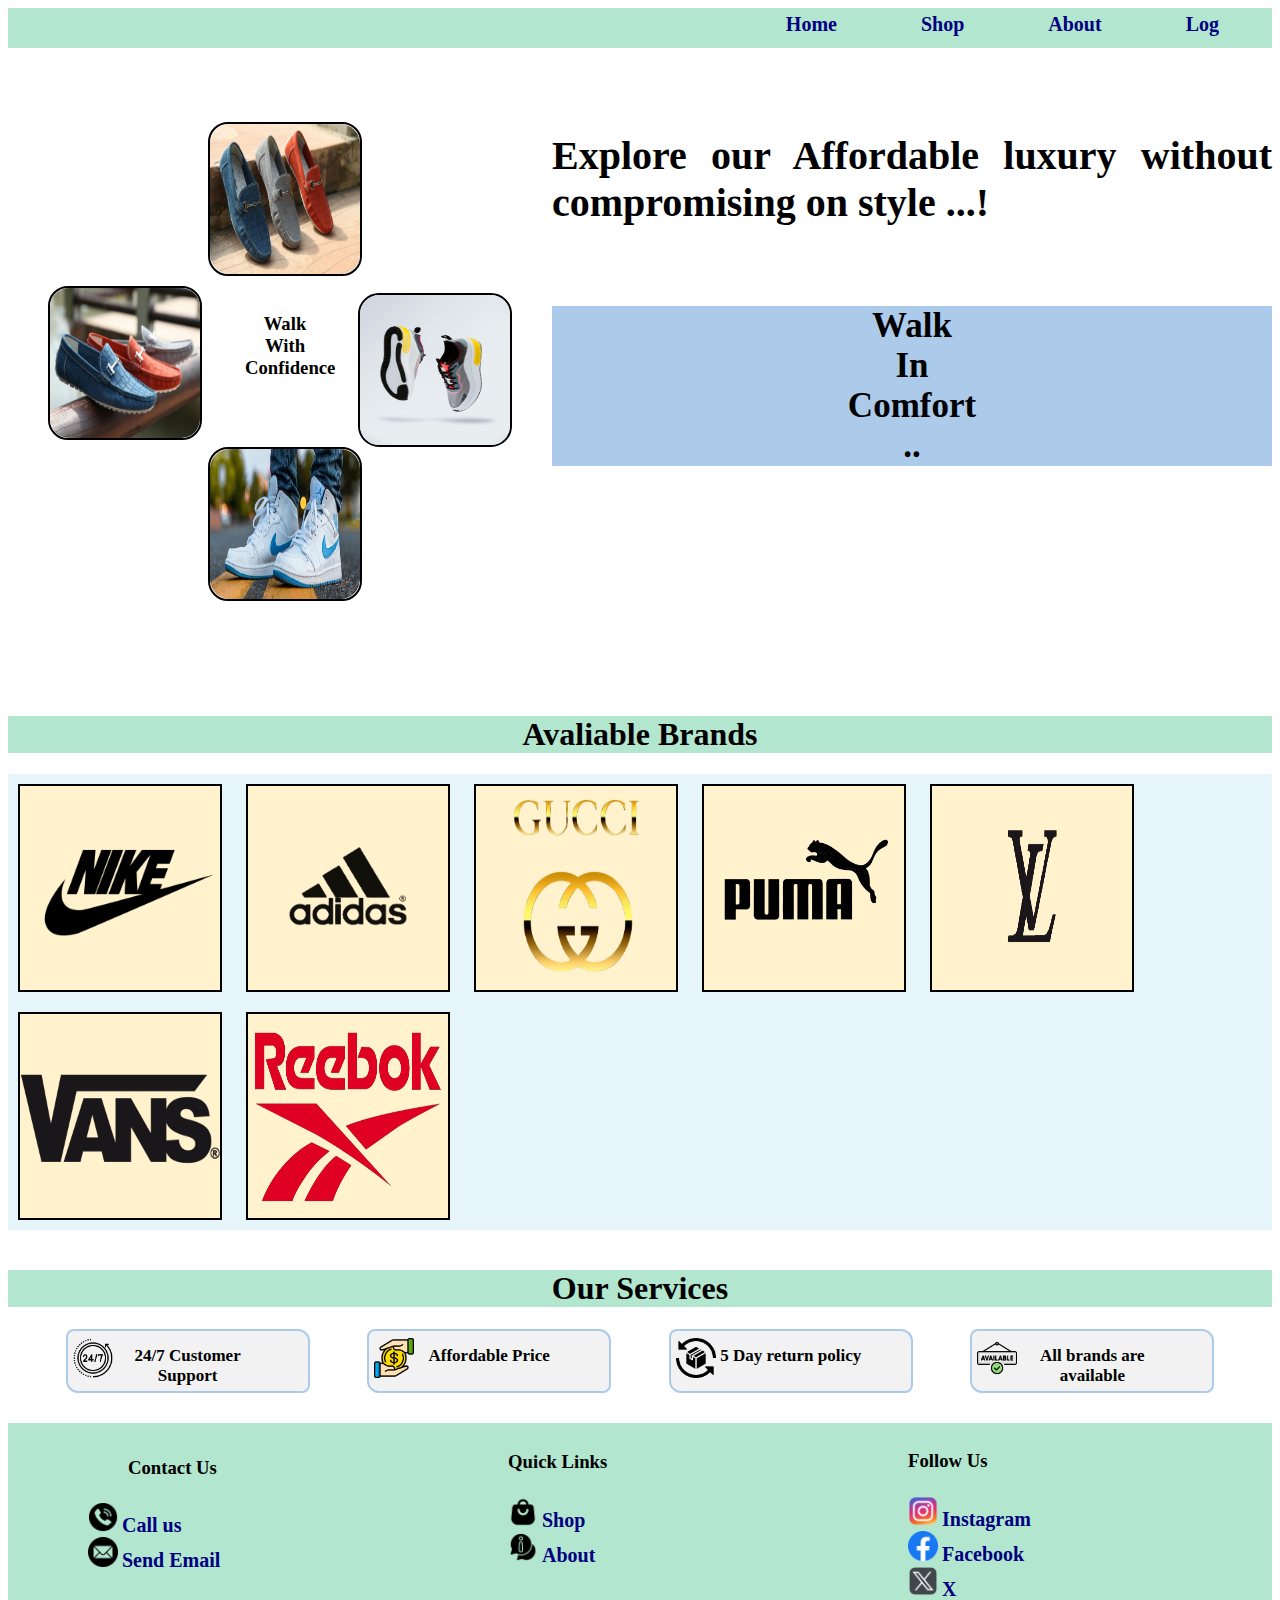
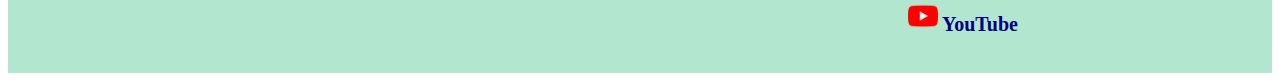
<file: index.html>
<!DOCTYPE html>
<html>

<head>
    <title>Assignment-22</title>
    <link rel="stylesheet" href="./css/index.css">
</head>

<body>
    <div class="whole">

        <nav class="text">
            <a href="#" class="no-underline">Home</a>
            &nbsp;&nbsp;&nbsp; &nbsp;&nbsp;&nbsp; &nbsp;&nbsp;&nbsp; &nbsp;&nbsp;&nbsp; &nbsp;&nbsp;&nbsp;

            <a href="./code/shop.html" class="no-underline">Shop</a>
            &nbsp;&nbsp;&nbsp; &nbsp;&nbsp;&nbsp; &nbsp;&nbsp;&nbsp; &nbsp;&nbsp;&nbsp; &nbsp;&nbsp;&nbsp;

            <a href="./code/about.html" class="no-underline">About</a>
            &nbsp;&nbsp;&nbsp; &nbsp;&nbsp;&nbsp; &nbsp;&nbsp;&nbsp; &nbsp;&nbsp;&nbsp; &nbsp;&nbsp;&nbsp;

            <a href="./code/log.html" class="no-underline">Log</a>
            &nbsp;&nbsp;&nbsp; &nbsp;&nbsp;&nbsp; &nbsp;&nbsp;&nbsp;
            
        </nav>
    </div>

    <div class="container">
        <div class="left-side">
            <div class="card1">
                <img src="./photo/shoes1.jpg" alt="shoes image" width="150px" height="150px" class="img1">
                <h3 class="text1">Walk With Confidence</h3>
            </div>
            <div class="card2">
                <img src="./photo/shoes2.jpg" alt="shoes image" width="150px" height="150px" class="img2">
            </div>
            <div class="card3">
                <img src="./photo/shoes4.jpg" alt="shoes image" width="150px" height="150px" class="img3">

            </div>

            <div class="card4">
                <img src="./photo/shoes6.jpg" alt="shoes image" width="150px" height="150px" class="img4">

            </div>
        </div>
        <div class="right-side">
            <h3 class="text2">Explore our Affordable
                luxury without compromising
                on style ...!</h3>
            <div class="text3">Walk<br>In<br>Comfort<br>..</div>

        </div>
    </div>

    <h1 class="heading1">Avaliable Brands</h1>

    <div class="logos">

        <div class="card-logo">
            <img src="./logo/nike.png" alt="nike logo" width="200px" height="200px" class="img1">
        </div>

        <div class="card-logo">
            <img src="./logo/adidas.png" alt="adidas logo" width="200px" height="200px" class="img1">
        </div>

        <div class="card-logo">
            <img src="./logo/gucci.png" alt="gucci logo" width="200px" height="200px">
        </div>

        <div class="card-logo">
            <img src="./logo/puma.png" alt="puma logo" width="200px" height="200px">
        </div>

        <div class="card-logo">
            <img src="./logo/louis.png" alt="reebok logo" width="200px" height="200px">
        </div>

        <div class="card-logo">
            <img src="./logo/vans.png" alt="vans logo" width="200px" height="200px">
        </div>

        <div class="card-logo">
            <img src="./logo/reebok.png" alt="louis logo" width="200px" height="200px">
        </div>
    </div>

    <h1 class="heading2">Our Services</h1>

    <div class="benefit-card">
        <div class="show-card1">
            <p class="para1">24/7 Customer<br> Support</p>
            <img src="./icon/hours.png" alt="support image" width="40px" height="40px" class="picture1">


        </div>

        <div class="show-card2">
            <p class="para1">Affordable Price</p>
            <img src="./icon/money.png" alt="support image" width="40px" height="40px" class="picture">


        </div>
        <div class="show-card3">
            <p class="para1"> 5 Day return policy</p>
            <img src="./icon/return.png" alt="support image" width="40px" height="40px" class="picture">


        </div>
        <div class="show-card4">
            <p class="para1"> All brands are<br> available</p>
            <img src="./icon/available.png" alt="support image" width="40px" height="40px" class="picture1">


        </div>
    </div>

    <div class="foot">
        <footer> 
           <div class="contact">
            <h3 class="contact1">Contact Us </h3>
           <img src="./icon/call.png" alt="call image" width=30px height="30px" class="footimg">
          <a href="tel:1234567890" class="no-underline">Call us</a>
            <br>
    
            <img src="./icon/email.png" alt="email image" width="30px" height="30px" class="footimg">
            <a href="mailto:someone@gmail.com" class="no-underline">Send Email</a>
        </div>

            <div class="Quick">
                <h3 class="quick"> Quick Links</h3>
                <img src="./icon/shop.png" alt="shop image" width="30px" height="30px">
                <a href="./code/shop.html" class="no-underline">Shop</a>
                <br>
                <img src="./icon/about.png" alt="shop image" width="30px" height="30px">
                <a href="./code/about.html" class="no-underline ">About</a>

            </div>

            <div class="Follow">
                <h3 class="follow"> Follow Us</h3>
                <img src="./icon/instagram.png" alt="instagram image" width="30px" height="30px">
                <a href="#" class="no-underline">Instagram</a>
                <br>
                <img src="./icon/facebook.png" alt="facrbook image" width="30px" height="30px">
                <a href="#" class="no-underline ">Facebook</a>
                <br>
                <img src="./icon/Twitter.png" alt="Twitter image" width="30px" height="30px">
                <a href="#" class="no-underline">X</a>
                <br>

                <img src="./icon/youtube.png" alt="youtube image" width="30px" height="30px">
                <a href="#" class="no-underline">YouTube</a>


            </div>
        </footer>
    </div>
</body>

</html>
</file>
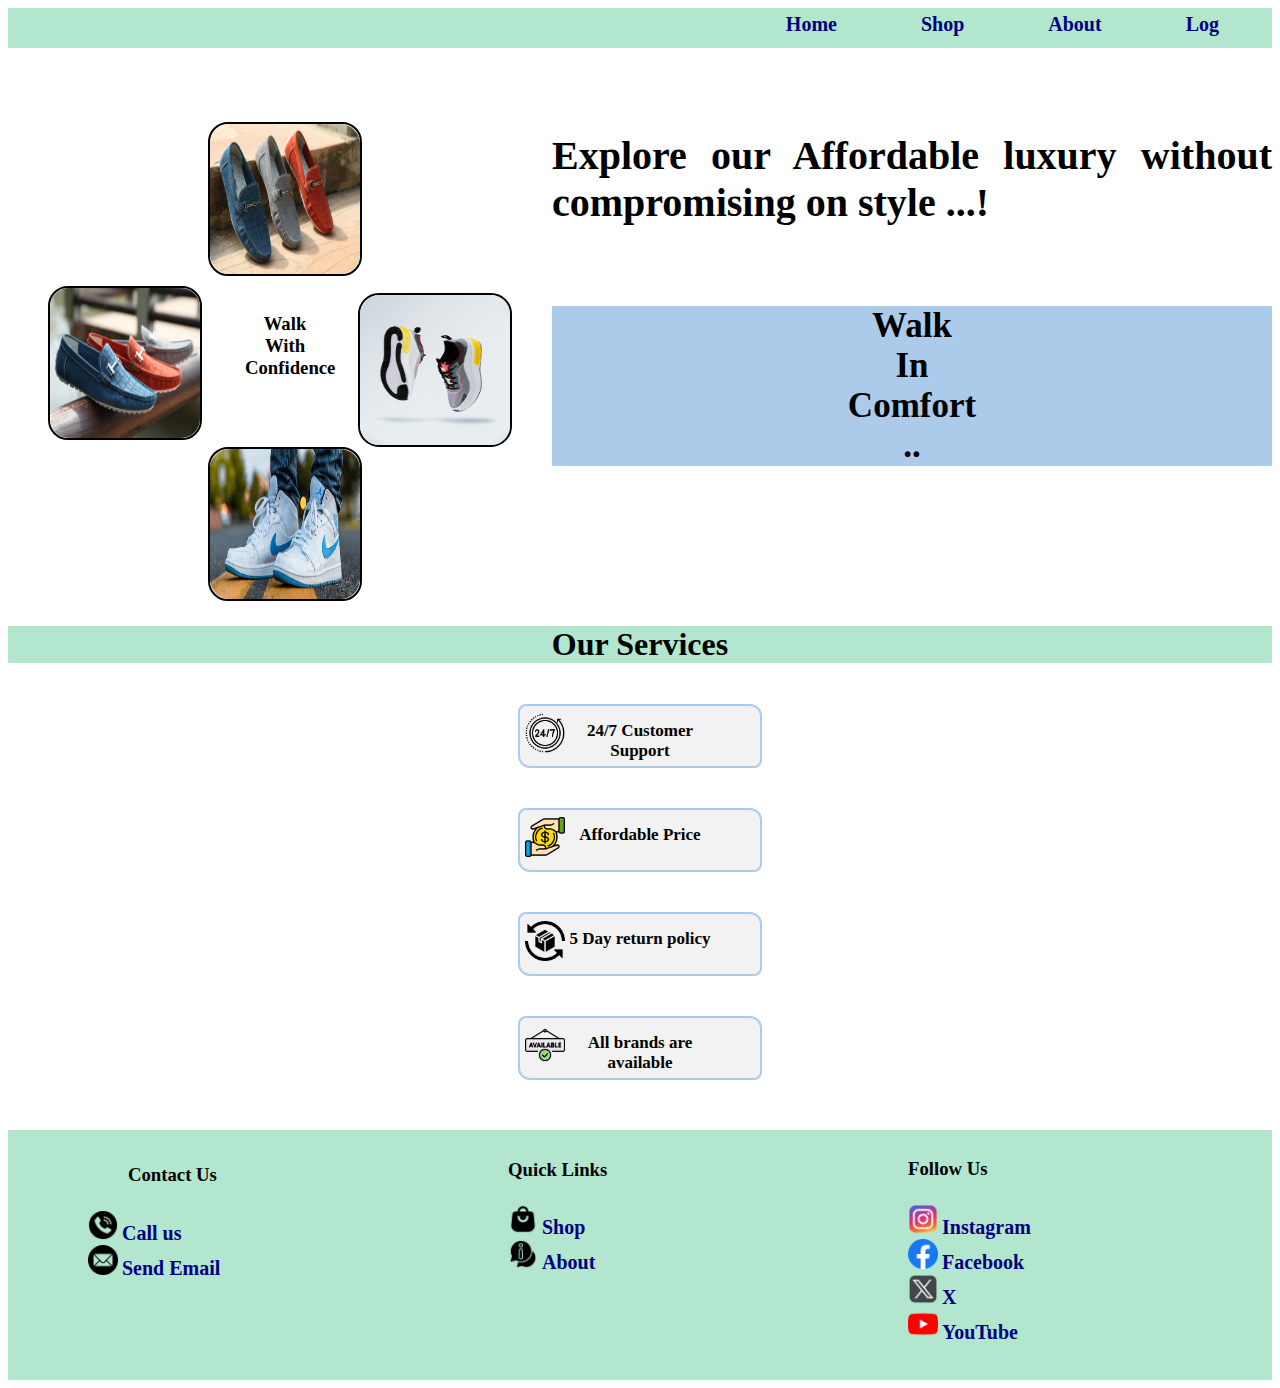
<file: code/about.html>
<!DOCTYPE html>
<html>

<head>
    <title>Assignment-22</title>
    <link rel="stylesheet" href="./../css/about.css">
</head>

<body>
    <div class="whole">

        <nav class="text">
            <a href="./../index.html" class="no-underline">Home</a>
            &nbsp;&nbsp;&nbsp; &nbsp;&nbsp;&nbsp; &nbsp;&nbsp;&nbsp; &nbsp;&nbsp;&nbsp; &nbsp;&nbsp;&nbsp;

            <a href="./../code/shop.html" class="no-underline">Shop</a>
            &nbsp;&nbsp;&nbsp; &nbsp;&nbsp;&nbsp; &nbsp;&nbsp;&nbsp; &nbsp;&nbsp;&nbsp; &nbsp;&nbsp;&nbsp;

            <a href="#" class="no-underline">About</a>
            &nbsp;&nbsp;&nbsp; &nbsp;&nbsp;&nbsp; &nbsp;&nbsp;&nbsp; &nbsp;&nbsp;&nbsp; &nbsp;&nbsp;&nbsp;

            
            <a href="./../code/log.html" class="no-underline">Log</a>
            &nbsp;&nbsp;&nbsp; &nbsp;&nbsp;&nbsp; &nbsp;&nbsp;&nbsp;
            
        </nav>
    </div>

    <div class="container">
        <div class="left-side">
            <div class="card1">
                <img src="./../photo/shoes1.jpg" alt="shoes image" width="150px" height="150px" class="img1">
                <h3 class="text1">Walk With Confidence</h3>
            </div>
            <div class="card2">
                <img src="./../photo/shoes2.jpg" alt="shoes image" width="150px" height="150px" class="img2">
            </div>
            <div class="card3">
                <img src="./../photo/shoes4.jpg" alt="shoes image" width="150px" height="150px" class="img3">

            </div>

            <div class="card4">
                <img src="./../photo/shoes6.jpg" alt="shoes image" width="150px" height="150px" class="img4">

            </div>
        </div>
        <div class="right-side">
            <h3 class="text2">Explore our Affordable
                luxury without compromising
                on style ...!</h3>
            <div class="text3">Walk<br>In<br>Comfort<br>..</div>

        </div>
    </div>

    <h1 class="heading2">Our Services</h1>

    <div class="benefit-card">
        <div class="show-card1">
            <p class="para1">24/7 Customer<br> Support</p>
            <img src="./../icon/hours.png" alt="support image" width="40px" height="40px" class="picture1">


        </div>

        <div class="show-card2">
            <p class="para1">Affordable Price</p>
            <img src="./../icon/money.png" alt="support image" width="40px" height="40px" class="picture">


        </div>
        <div class="show-card3">
            <p class="para1"> 5 Day return policy</p>
            <img src="./../icon/return.png" alt="support image" width="40px" height="40px" class="picture">


        </div>
        <div class="show-card4">
            <p class="para1"> All brands are<br> available</p>
            <img src="./../icon/available.png" alt="support image" width="40px" height="40px" class="picture1">


        </div>
    </div>

    <div class="foot">
        <footer> 
           <div class="contact">
            <h3 class="contact1">Contact Us </h3>
           <img src="./../icon/call.png" alt="call image" width=30px height="30px" class="footimg">
          <a href="tel:1234567890" class="no-underline">Call us</a>
            <br>
    
            <img src="./../icon/email.png" alt="email image" width="30px" height="30px" class="footimg">
            <a href="mailto:someone@gmail.com" class="no-underline">Send Email</a>
        </div>

            <div class="Quick">
                <h3 class="quick"> Quick Links</h3>
                <img src="./../icon/shop.png" alt="shop image" width="30px" height="30px">
                <a href="./../code/shop.html" class="no-underline">Shop</a>
                <br>
                <img src="./../icon/about.png" alt="shop image" width="30px" height="30px">
                <a href="#" class="no-underline ">About</a>
    

            </div>

            <div class="Follow">
                <h3 class="follow"> Follow Us</h3>
                <img src="./../icon/instagram.png" alt="instagram image" width="30px" height="30px">
                <a href="#" class="no-underline">Instagram</a>
                <br>
                <img src="./../icon/facebook.png" alt="facrbook image" width="30px" height="30px">
                <a href="#" class="no-underline ">Facebook</a>
                <br>
                <img src="./../icon/Twitter.png" alt="Twitter image" width="30px" height="30px">
                <a href="#" class="no-underline">X</a>
                <br>

                <img src="./../icon/youtube.png" alt="youtube image" width="30px" height="30px">
                <a href="#" class="no-underline">YouTube</a>


            </div>
        </footer>
    </div>
</body>

</html>
</file>
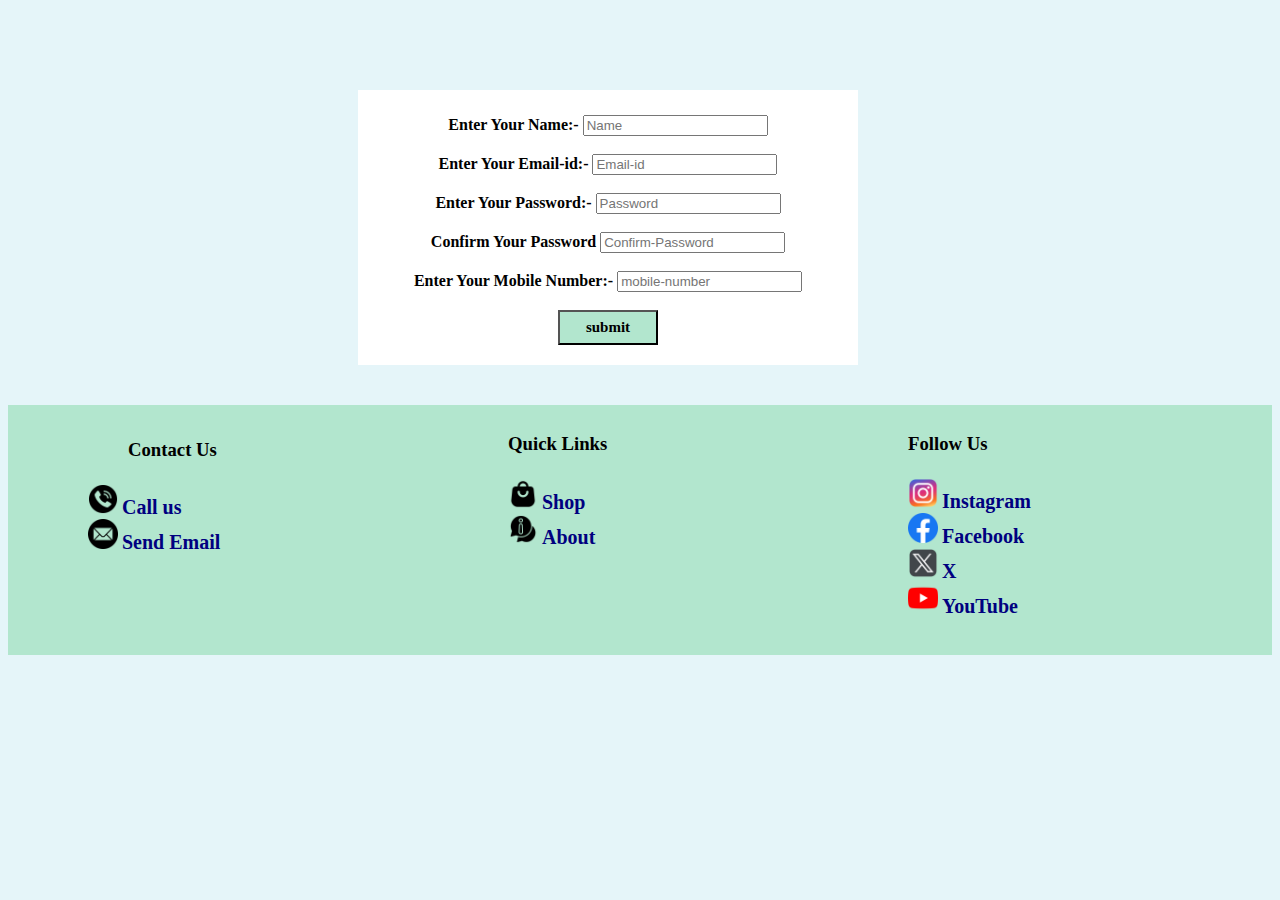
<file: code/log.html>
<!DOCTYPE html>
<html>
    <head>
        <title>Assignment-22</title>
        <link rel="stylesheet" href="./../css/log.css"></lin>
    </head>
    <body class="all">
        <form class="info">
            <label for="name" class="text">Enter Your Name:-</label>
            <input type="text" id="name" placeholder="Name" required>
            <br>
            <br>
            <label for="email-id"  class="text"> Enter Your Email-id:-</label>
            <input type="email" id="email-id" placeholder="Email-id" required>
            <br>
            <br>
            <label for="pwd"  class="text">Enter Your Password:-</label>
            <input type="password" id="pwd" placeholder="Password" required>
            <br>
            <br>
            <label for="confirm"  class="text">Confirm Your Password</label>
            <input type="password" id="confirm" placeholder="Confirm-Password" required>
            <br>
            <br>
            <label for="number"  class="text">Enter Your Mobile Number:-</label>
            <input type="number" id="number" placeholder="mobile-number" required>
            <br>
            <br>
            <button class="btn">submit</button>
        </form>
        
        <div class="foot">
            <footer> 
               <div class="contact">
                <h3 class="contact1">Contact Us </h3>
               <img src="./../icon/call.png" alt="call image" width=30px height="30px" class="footimg">
              <a href="tel:1234567890" class="no-underline">Call us</a>
                <br>
        
                <img src="./../icon/email.png" alt="email image" width="30px" height="30px" class="footimg">
                <a href="mailto:someone@gmail.com" class="no-underline">Send Email</a>
            </div>
    
                <div class="Quick">
                    <h3 class="quick"> Quick Links</h3>
                    <img src="./../icon/shop.png" alt="shop image" width="30px" height="30px">
                    <a href="./../code/shop.html" class="no-underline">Shop</a>
                    <br>
                    <img src="./../icon/about.png" alt="shop image" width="30px" height="30px">
                    <a href="./../code/about.html" class="no-underline ">About</a>
        
                </div>
    
                <div class="Follow">
                    <h3 class="follow"> Follow Us</h3>
                    <img src="./../icon/instagram.png" alt="instagram image" width="30px" height="30px">
                    <a href="#" class="no-underline">Instagram</a>
                    <br>
                    <img src="./../icon/facebook.png" alt="facrbook image" width="30px" height="30px">
                    <a href="#" class="no-underline ">Facebook</a>
                    <br>
                    <img src="./../icon/Twitter.png" alt="Twitter image" width="30px" height="30px">
                    <a href="#" class="no-underline">X</a>
                    <br>
    
                    <img src="./../icon/youtube.png" alt="youtube image" width="30px" height="30px">
                    <a href="#" class="no-underline">YouTube</a>
    
    
                </div>
            </footer>
        </div>
    </body>
    
    </html>
    </body>
</html>
</file>
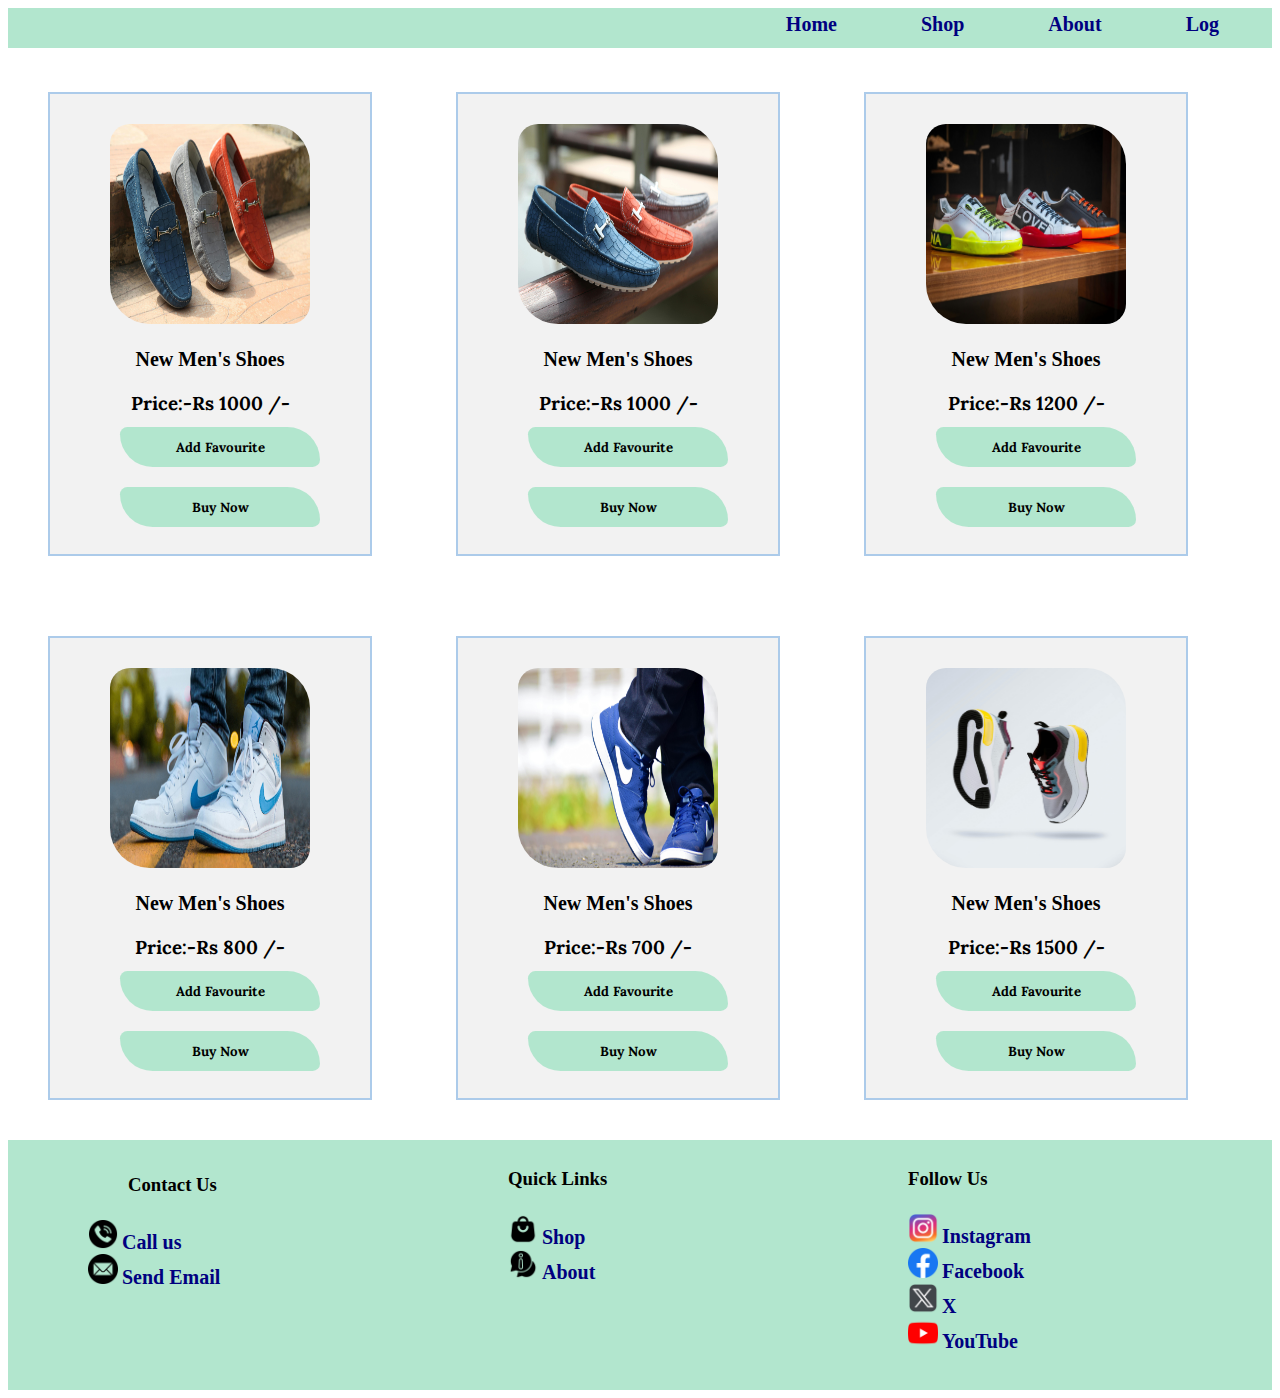
<file: code/shop.html>
<!DOCTYPE html>
<html>
    <head>
        <link rel="stylesheet" href="./../css/shop.css"> 
        <link rel="preconnect" href="https://fonts.googleapis.com">
        <link rel="preconnect" href="https://fonts.gstatic.com" crossorigin>
        <link href="https://fonts.googleapis.com/css2?family=Libre+Baskerville:ital,wght@0,400;0,700;1,400&family=Lora:ital,wght@0,400..700;1,400..700&display=swap" rel="stylesheet">

    </head>
    <body>

       <div class="whole">

        <nav class="text">
            <a href="./../index.html" class="no-underline">Home</a>
            &nbsp;&nbsp;&nbsp; &nbsp;&nbsp;&nbsp; &nbsp;&nbsp;&nbsp; &nbsp;&nbsp;&nbsp; &nbsp;&nbsp;&nbsp;

            <a href="#" class="no-underline">Shop</a>
            &nbsp;&nbsp;&nbsp; &nbsp;&nbsp;&nbsp; &nbsp;&nbsp;&nbsp; &nbsp;&nbsp;&nbsp; &nbsp;&nbsp;&nbsp;

            <a href="./../code/about.html" class="no-underline">About</a>
            &nbsp;&nbsp;&nbsp; &nbsp;&nbsp;&nbsp; &nbsp;&nbsp;&nbsp; &nbsp;&nbsp;&nbsp; &nbsp;&nbsp;&nbsp;


            <a href="./../log.html" class="no-underline">Log</a>
            &nbsp;&nbsp;&nbsp; &nbsp;&nbsp;&nbsp; &nbsp;&nbsp;&nbsp;
            
        </nav>
    </div>
    
        <div class="shoes1">
        <img src="./../photo/shoes1.jpg" alt="shoes image " width="200px" height="200px" class="img">
        <p class="text1">New Men's Shoes</p>
        <h3 class="price"> Price:-Rs 1000 /-</h3>

        <button class="favourite">
            Add Favourite
        </button>
        <button class="btn">
            Buy Now
        </button>

    </div>

    <div class="shoes2">
        <img src="./../photo/shoes2.jpg" alt="shoes image " width="200px" height="200px" class="img">
        <p class="text1">New Men's Shoes</p>
        <h3 class="price"> Price:-Rs 1000 /-</h3>
        <button class="favourite">
            Add Favourite
        </button>
        <button class="btn">
            Buy Now
        </button>
     </div>

     <div class="shoes3">
        <img src="./../photo/shoes3.jpg" alt="shoes image " width="200px" height="200px" class="img">
        <p class="text1">New Men's Shoes</p>
        <h3 class="price"> Price:-Rs 1200 /-</h3>
        <button class="favourite">
            Add Favourite
        </button>
        <button class="btn">
            Buy Now
        </button>
     </div>

     <div class="shoes4">
        <img src="./../photo/shoes4.jpg" alt="shoes image " width="200px" height="200px" class="img">
        <p class="text1">New Men's Shoes</p>
        <h3 class="price"> Price:-Rs 800 /-</h3>
        <button class="favourite">
            Add Favourite
        </button>
        <button class="btn">
            Buy Now
        </button>
     </div>

     <div class="shoes5">
        <img src="./../photo/shoes5.jpg" alt="shoes image " width="200px" height="200px" class="img">
        <p class="text1">New Men's Shoes</p>
        <h3 class="price"> Price:-Rs 700 /-</h3>
        <button class="favourite">
            Add Favourite
        </button>
        <button class="btn">
            Buy Now
        </button>
     </div>
   
     <div class="shoes6">
        <img src="./../photo/shoes6.jpg" alt="shoes image " width="200px" height="200px" class="img">
        <p class="text1">New Men's Shoes</p>
        <h3 class="price"> Price:-Rs 1500 /-</h3>
        <button class="favourite">
            Add Favourite
        </button>
        <button class="btn">
            Buy Now
        </button>
     </div>

     <div class="foot">
        <footer> 
           <div class="contact">
            <h3 class="contact1">Contact Us </h3>
           <img src="./../icon/call.png" alt="call image" width=30px height="30px" class="footimg">
          <a href="tel:1234567890" class="no-underline">Call us</a>
            <br>
    
            <img src="./../icon/email.png" alt="email image" width="30px" height="30px" class="footimg">
            <a href="mailto:someone@gmail.com" class="no-underline">Send Email</a>
        </div>

            <div class="Quick">
                <h3 class="quick"> Quick Links</h3>
                <img src="./../icon/shop.png" alt="shop image" width="30px" height="30px">
                <a href="./../code/shoes.html" class="no-underline">Shop</a>
                <br>
                <img src="./../icon/about.png" alt="shop image" width="30px" height="30px">
                <a href="./../code/about.html" class="no-underline ">About</a>
                

            </div>

            <div class="Follow">
                <h3 class="follow"> Follow Us</h3>
                <img src="./../icon/instagram.png" alt="instagram image" width="30px" height="30px">
                <a href="#" class="no-underline">Instagram</a>
                <br>
                <img src="./../icon/facebook.png" alt="facrbook image" width="30px" height="30px">
                <a href="#" class="no-underline ">Facebook</a>
                <br>
                <img src="./../icon/Twitter.png" alt="Twitter image" width="30px" height="30px">
                <a href="#" class="no-underline">X</a>
                <br>

                <img src="./../icon/youtube.png" alt="youtube image" width="30px" height="30px">
                <a href="#" class="no-underline">YouTube</a>


            </div>
        </footer>
    </div>
</body>

</html>
</file>
<file: css/index.css>
.whole {
    background-color:#B2E6CE;
    height:30px;
    margin-bottom:4px;
    padding:5px;
}

.text {
    text-align: right;
   
}

.no-underline {
    
    text-decoration: none;
    color: navy;
    font-weight: bold;
    font-size: 20px;
}

.container {
    display: flex;
    flex-direction: row;
    justify-content: center;
    align-items: center;
}

.left-side {
    margin-right: 30px;

}

.right-side {
    margin-left: 10px;

}


.card1 {
    background-color: white;
    height: 150px;
    width: 150px;
    margin-top: 50px;
    margin-left: 200px;
    border: 2px solid black;
    border-radius: 20px 20px;
    box-shadow: 0 0 10px white;
}

.img1 {

    border-radius: 20px 20px;
}

.text1 {
    text-align: center;
    margin: 35px;
    font-weight: bold;
}

.text2 {
    text-align: justify;
    font-weight: bold;
    font-size: 40px;
    margin-top:80px;
    font-family: Georgia, 'Times New Roman', Times, serif
}
.text3{
    background-color:#ACCBEA;
    border:2px soild red;
    text-align: center;
    font-weight: bold;
    font-size: 35px;
    margin-top:80px;
    font-family: Georgia, 'Times New Roman', Times, serif
}

.card2 {
    background-color: white;
    height: 150px;
    width: 150px;
    margin-top: 10px;
    margin-left: 40px;
    border: 2px solid black;
    border-radius: 20px 20px;
    box-shadow: 0 0 10px white;
    display: inline-block;
}

.img2 {
    border-radius: 19px 19px;
}

.card3 {
    background-color: whitesmoke;
    height: 150px;
    width: 150px;
    margin-top: 5px;
    margin-left: 200px;
    border: 2px solid black;
    border-radius: 20px 20px;
    box-shadow: 0 0 10px white;
    display: inline-block;
}

.img3 {
    border-radius: 20px 20px;
}

.card4 {
    background-color: white;
    height: 150px;
    width: 150px;
    margin-top: -310px;
    margin-left: 350px;
    border: 2px solid black;
    border-radius: 21px 21px;
    box-shadow: 0 0 10px white;
}

.img4 {
    border-radius: 20px 20px;
}
.heading1{
    background-color:#B2E6CE;
    text-align:center;
    margin-top:250px;
}
.logos{
    background-color:#E5F5F9;
}
.card-logo{
    background-color:#FFF2CC;
    border:2px solid black;
    margin:10px;
    display:inline-block
}
.heading2{
    background-color:#B2E6CE;
    text-align:center;
    margin-top:40px;
}
.benefit-card{
    display:flex;
    flex-direction:row;
    justify-content:space-evenly;
    margin-bottom:30px;
}
.show-card1{
    background-color:#F2F2F2;
    width:240px;
    height:60px;
    border:2px solid #ACCBEA;
    border-radius:8px 12px;

}
.picture{
    margin-top:-45px;
    margin-left:5px;
    margin-right:5px;
    float:left;
}
.picture1{
    margin-top:-65px;
    margin-left:5px;
    margin-right:5px;
    float:left;
}
.para1{
    text-align:center;
    font-size:17px;
    margin-top:15px;
    font-weight:bold;
}
.show-card2{
    background-color:#F2F2F2;
    width:240px;
    height:60px;
    border:2px solid #ACCBEA;
    border-radius:8px 12px;

}
.show-card3{
    background-color:#F2F2F2;
    width:240px;
    height:60px;
    border:2px solid #ACCBEA;
    border-radius:8px 12px;

}
.show-card4{
    background-color:#F2F2F2;
    width:240px;
    height:60px;
    border:2px solid #ACCBEA;
    border-radius:8px 12px;

}

.foot{
    background-color:#B2E6CE;
    height:250px;

}
.contact{
    padding-top:15px;
}
.contact1{
    margin-left:120px;
    padding-bottom:5px;
}
.footimg{
    margin-left:80px; 
  
}
.Quick{
    margin-left:500px;
    margin-top:-150px;
}
.quick{
    padding-top:10px;
    padding-bottom:5px;
}
.Follow{
    margin-left:900px;
    margin-top:-180px;
}
.follow{
    padding-top:45px;
    padding-bottom:5px;
}
</file>
<file: css/about.css>
.whole {
    background-color:#B2E6CE;
    height:30px;
    margin-bottom:4px;
    padding:5px;
}

.text {
    text-align: right;
   
}

.no-underline {
    
    text-decoration: none;
    color: navy;
    font-weight: bold;
    font-size: 20px;
}

.container {
    display: flex;
    flex-direction: row;
    justify-content: center;
    align-items: center;
}

.left-side {
    margin-right: 30px;

}

.right-side {
    margin-left: 10px;

}


.card1 {
    background-color: white;
    height: 150px;
    width: 150px;
    margin-top: 50px;
    margin-left: 200px;
    border: 2px solid black;
    border-radius: 20px 20px;
    box-shadow: 0 0 10px white;
}

.img1 {

    border-radius: 20px 20px;
}

.text1 {
    text-align: center;
    margin: 35px;
    font-weight: bold;
}

.text2 {
    text-align: justify;
    font-weight: bold;
    font-size: 40px;
    margin-top:80px;
    font-family: Georgia, 'Times New Roman', Times, serif
}
.text3{
    background-color:#ACCBEA;
    border:2px soild red;
    text-align: center;
    font-weight: bold;
    font-size: 35px;
    margin-top:80px;
    font-family: Georgia, 'Times New Roman', Times, serif
}

.card2 {
    background-color: white;
    height: 150px;
    width: 150px;
    margin-top: 10px;
    margin-left: 40px;
    border: 2px solid black;
    border-radius: 20px 20px;
    box-shadow: 0 0 10px white;
    display: inline-block;
}

.img2 {
    border-radius: 19px 19px;
}

.card3 {
    background-color: whitesmoke;
    height: 150px;
    width: 150px;
    margin-top: 5px;
    margin-left: 200px;
    border: 2px solid black;
    border-radius: 20px 20px;
    box-shadow: 0 0 10px white;
    display: inline-block;
}

.img3 {
    border-radius: 20px 20px;
}

.card4 {
    background-color: white;
    height: 150px;
    width: 150px;
    margin-top: -310px;
    margin-left: 350px;
    border: 2px solid black;
    border-radius: 21px 21px;
    box-shadow: 0 0 10px white;
}

.img4 {
    border-radius: 20px 20px;
}
.heading1{
    background-color:#B2E6CE;
    text-align:center;
    margin-top:250px;
}
.logos{
    background-color:#E5F5F9;
}
.card-logo{
    background-color:#FFF2CC;
    border:2px solid black;
    margin:10px;
    display:inline-block
}
.heading2{
    background-color:#B2E6CE;
    text-align:center;
    margin-top:160px;
}
.benefit-card{
    display:flex;
    flex-direction:column;
    justify-content:space-between;
    align-items:center;
    margin-bottom:30px;
}
.show-card1{
    background-color:#F2F2F2;
    width:240px;
    height:60px;
    margin:20px;
    border:2px solid #ACCBEA;
    border-radius:8px 12px;

}
.picture{
    margin-top:-45px;
    margin-left:5px;
    margin-right:5px;
    float:left;
}
.picture1{
    margin-top:-65px;
    margin-left:5px;
    margin-right:5px;
    float:left;
}
.para1{
    text-align:center;
    font-size:17px;
    margin-top:15px;
    font-weight:bold;
}
.show-card2{
    background-color:#F2F2F2;
    width:240px;
    height:60px;
    margin:20px;
    border:2px solid #ACCBEA;
    border-radius:8px 12px;

}
.show-card3{
    background-color:#F2F2F2;
    width:240px;
    height:60px;
    margin:20px;
    border:2px solid #ACCBEA;
    border-radius:8px 12px;

}
.show-card4{
    background-color:#F2F2F2;
    width:240px;
    height:60px;
    margin:20px;
    border:2px solid #ACCBEA;
    border-radius:8px 12px;

}

.foot{
    background-color:#B2E6CE;
    height:250px;

}
.contact{
    padding-top:15px;
}
.contact1{
    margin-left:120px;
    padding-bottom:5px;
}
.footimg{
    margin-left:80px; 
  
}
.Quick{
    margin-left:500px;
    margin-top:-150px;
}
.quick{
    padding-top:10px;
    padding-bottom:5px;
}
.Follow{
    margin-left:900px;
    margin-top:-180px;
}
.follow{
    padding-top:45px;
    padding-bottom:5px;
}
</file>
<file: css/log.css>
.all{
    background-color:#E5F5F9;
    
}
.info{
    background-color:white;
    border:none;
    height:250px;
    width:500px;
    padding-top:25px;
    margin:40px;
    margin-top:90px;
    text-align:center;
    margin-left:350px;
}
.text{
    font-family: 'Times New Roman', Times, serif;
    font-weight:bold;
}
.btn{
    background-color:#B2E6CE;
    padding:5px;
    width:100px;
    height:35px;
    font-family:'Times New Roman', Times, serif;
    font-size:15px;
    font-weight:bold;
}
.no-underline {
    
    text-decoration: none;
    color: navy;
    font-weight: bold;
    font-size: 20px;
}

.foot{
    background-color:#B2E6CE;
    height:250px;

}
.contact{
    padding-top:15px;
}
.contact1{
    margin-left:120px;
    padding-bottom:5px;
}
.footimg{
    margin-left:80px; 
  
}
.Quick{
    margin-left:500px;
    margin-top:-150px;
}
.quick{
    padding-top:10px;
    padding-bottom:5px;
}
.Follow{
    margin-left:900px;
    margin-top:-180px;
}
.follow{
    padding-top:45px;
    padding-bottom:5px;
}
</file>
<file: css/shop.css>
.whole {
    background-color:#B2E6CE;
    height:30px;
    margin-bottom:4px;
    padding:5px;
}

.text {
    text-align: right;
   
}

.no-underline {
    
    text-decoration: none;
    color: navy;
    font-weight: bold;
    font-size: 20px;
}

            .text1{
                text-align:center;
                font-family:'Times New Roman', Times, serif;
                font-weight:bold;
                color:black;
                font-size:20px;
                
  }
  
            .shoes1{
                background-color:#F2F2F2;;
                color:black;
                width:200px;
                height:400px;
                border:2px solid  #ACCBEA;
                padding:30px 60px;
                margin:40px;
                display:inline-block;
            }
            
            .shoes2{
                background-color:#F2F2F2;;
                color:black;
                width:200px;
                height:400px;
                border:2px solid  #ACCBEA;
                padding:30px 60px;
                margin:40px;
                display:inline-block;

            }

            .shoes3{
                background-color:#F2F2F2;;
                color:black;
                width:200px;
                height:400px;
                border:2px solid  #ACCBEA;
                padding:30px 60px;
                margin:40px;
                display:inline-block;
            }
            

            .shoes4{
                background-color:#F2F2F2;;
                color:black;
                width:200px;
                height:400px;
                border:2px solid  #ACCBEA;
                padding:30px 60px;
                margin:40px;
                display:inline-block;

            }

            .shoes5{
                background-color:#F2F2F2;;
                color:black;
                width:200px;
                height:400px;
                border:2px solid  #ACCBEA;
                padding:30px 60px;
                margin:40px;
                display:inline-block;

            }
           
            .shoes6{
                background-color:#F2F2F2;;
                color:black;
                width:200px;
                height:400px;
                border:2px solid  #ACCBEA;
                padding:30px 60px;
                margin:40px;
                display:inline-block;


            }
        
            .img{
                border-radius:20px 40px;
            }

            .price{
                font-family:Lora;
                text-align:center;
                margin:2px;

            }
            .btn{
                background-color:#B2E6CE;
                color:black;
                margin:10px;
                padding:5px 10px;
                width:200px;
                height:40px;
                text-align:center;
                font-family:Lora;
                font-weight:bold;
                border:none;
                border-radius:20px 90px;
            }
            
            .favourite{
                background-color:#B2E6CE;
                color:black;
                margin:10px;
                padding:5px 10px;
                width:200px;
                height:40px;
                text-align:center;
                font-family:Lora;
                font-weight:bold;
                border:none;
                border-radius:20px 90px;
             }
            

             .foot{
                background-color:#B2E6CE;
                height:250px;
            
            }
            .contact{
                padding-top:15px;
            }
            .contact1{
                margin-left:120px;
                padding-bottom:5px;
            }
            .footimg{
                margin-left:80px; 
              
            }
            .Quick{
                margin-left:500px;
                margin-top:-150px;
            }
            .quick{
                padding-top:10px;
                padding-bottom:5px;
            }
            .Follow{
                margin-left:900px;
                margin-top:-180px;
            }
            .follow{
                padding-top:45px;
                padding-bottom:5px;
            }
</file>
